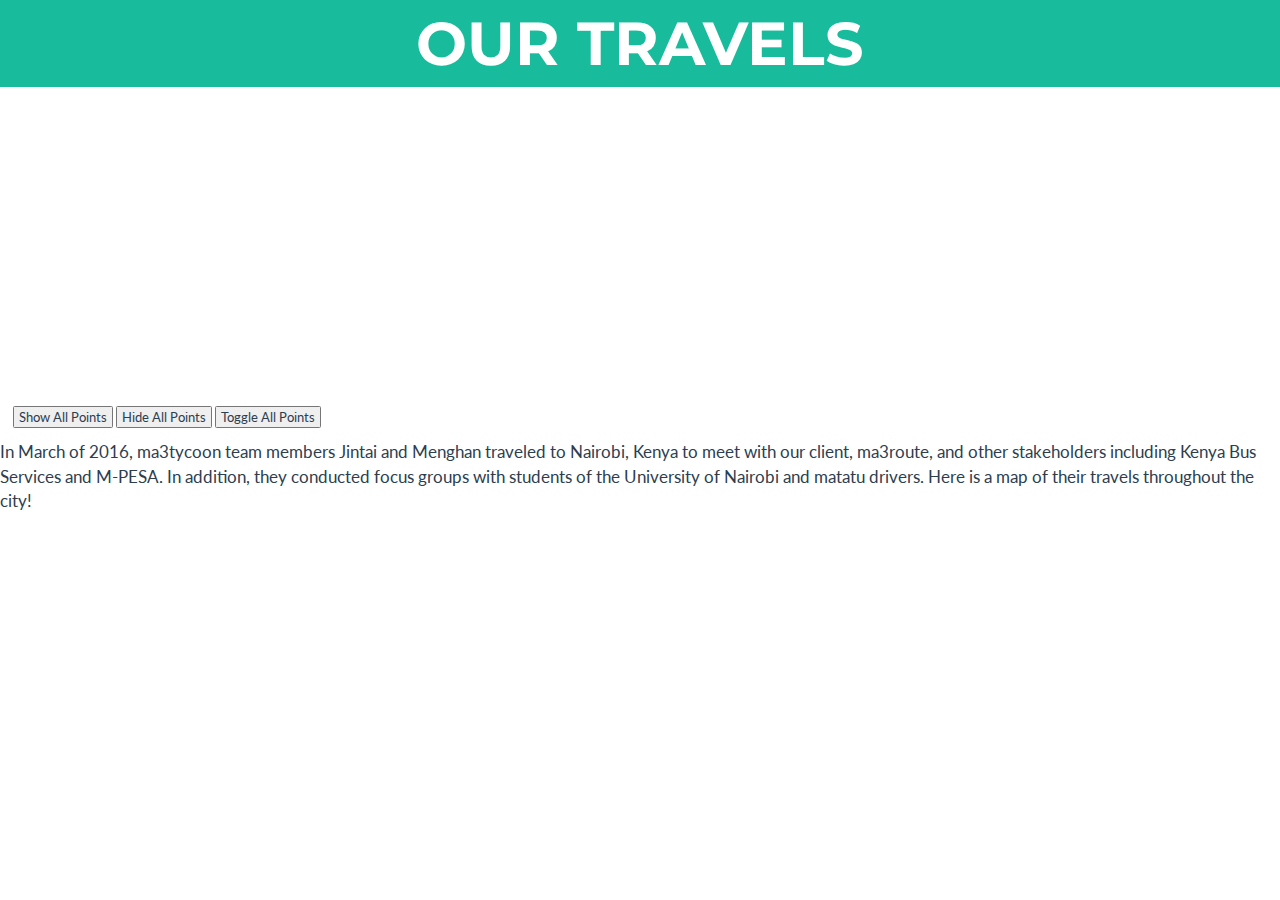
<file: openpaths_map.html>
<!DOCTYPE html>
<html>
<header>
	<title>our travels</title>
	<link rel="stylesheet" href="http://cdn.leafletjs.com/leaflet-0.7.3/leaflet.css" />

	<link href="font-awesome/css/font-awesome.min.css" rel="stylesheet" type="text/css">
    <link href="http://fonts.googleapis.com/css?family=Montserrat:400,700" rel="stylesheet" type="text/css">
    <link href="http://fonts.googleapis.com/css?family=Lato:400,700,400italic,700italic" rel="stylesheet" type="text/css">

    <link href="css/bootstrap.min.css" rel="stylesheet">

    <!-- Custom CSS -->
    <link href="css/freelancer.css" rel="stylesheet">

    <div class="intro-text">
                        <span class="name">our travels</span>
    </div>                    
	<style>
		#controls {
	    	float: center;
			position: relative;
		}
	</style>
</header>
<body>
	<!-- Our web map and content will go here -->
	<p></p>
	<div id="map" style="width: 100%; height: 350px" align="middle"></div>
	<div id="controls" style="margin: 15px;">
		<button id="addButton">Show All Points</button>
		<button id="removeButton">Hide All Points</button>
		<button id="toggleButton">Toggle All Points</button>
		<!-- <button id="filterSBux">Starbucks</button> -->
		<!-- <button id="filterDD">Dunkin Donuts</button> -->
	</div>
	<script src="http://cdn.leafletjs.com/leaflet-0.7.3/leaflet.js"></script>
	<script>
    	// Web map code goes here
    	// var map = L.map('map',{ center: [42.362432, -71.086086], zoom: 14 }); 
    	var map = L.map('map',{ center: [-1.292066, 36.821946], zoom: 13 });
    	
    	L.tileLayer('http://{s}.tile.osm.org/{z}/{x}/{y}.png', { attribution: '&copy; <a href="http://www.openstreetmap.org/copyright">OpenStreetMap</a>' }).addTo(map);

    	map.doubleClickZoom.disable();

		var points = {"type":"FeatureCollection","features":[{"type":"Feature","geometry":{"type":"LineString","coordinates":[[36.8017425537,-1.25105142593,1699.65344238],[36.8017463684,-1.25105297565,1699.4407959],[36.8068122864,-1.27260124683,1695.5],[36.8070640564,-1.27260553837,1698.56555176],[36.8072814941,-1.27253735065,1699.65991211],[36.8164482117,-1.26234745979,1695.81774902],[36.8183746338,-1.25768375397,1692.73071289],[36.8081207275,-1.27071213722,1692.00183105],[36.7877082825,-1.29442322254,1758.20141602],[36.7810134888,-1.29758775234,1766.78308105],[36.7808418274,-1.29765212536,1767.14648438],[36.786819458,-1.29927432537,1767],[36.7826805115,-1.31506145,1752.32128906],[36.7782096863,-1.31193220615,1755.75817871],[36.7880401611,-1.2993285656,1763.59545898],[36.7808761597,-1.2977335453,1765.84936523],[36.7943382263,-1.28535246849,1771.20202637],[36.8134727478,-1.2873660326,1740.21044922],[36.8148918152,-1.2819133997,1717.61816406],[36.8147392273,-1.27112627029,1692.02563477],[36.8061904907,-1.25870704651,1692],[36.8047065735,-1.25821530819,1696.68444824],[36.8015174866,-1.25109291077,1692.45617676],[36.8027954102,-1.26410543919,1718.67041016],[36.801525116,-1.26888215542,1696.91418457],[36.7831954956,-1.29008150101,1723.57177734],[36.7808418274,-1.29773044586,1751.54858398],[36.780834198,-1.29767453671,1766.93994141],[36.781703949,-1.29284501076,1770.74060059],[36.792881012,-1.27730214596,1769.1262207],[36.8069953918,-1.27315676212,1722.69970703],[36.8203964233,-1.27736961842,1692],[36.825504303,-1.28231585026,1692],[36.8207435608,-1.28430438042,1690.64147949],[36.806427002,-1.27139568329,1692.00024414],[36.8009033203,-1.2734746933,1692],[36.7949333191,-1.27453231812,1729.12438965],[36.7808456421,-1.29772984982,1764.64196777],[36.8028793335,-1.26274347305,1738.89013672],[36.7957496643,-1.27537739277,1739.51257324],[36.7808761597,-1.29769873619,1753.67907715],[36.7808418274,-1.2976500988,1766.83581543],[36.7834243774,-1.29155027866,1770.69458008],[36.7851257324,-1.26001036167,1767.91796875],[36.7827606201,-1.28832316399,1767.00036621],[36.7811546326,-1.29791760445,1767],[36.7879562378,-1.29790651798,1772.20471191],[36.7831497192,-1.29862427711,1769.64746094],[36.7872314453,-1.29509341717,1770.96716309],[36.7843055725,-1.29855978489,1767],[36.7915458679,-1.29774880409,1768.17504883],[36.8243217468,-1.30060434341,1745.97802734],[36.9216308594,-1.3287229538,1688.87097168],[51.6116256714,25.2609806061,0],[51.5914459229,25.2823257446,16.2470417023],[-71.1079330444,42.3662605286,11],[-71.102645874,42.3711700439,11],[-71.102645874,42.3711700439,11],[-71.102645874,42.3711700439,11],[-71.102645874,42.3711700439,11],[-71.102645874,42.3711700439,11],[-71.102973938,42.373249054,11],[-71.102645874,42.3711700439,11],[-71.102645874,42.3711700439,11],[-71.102645874,42.3711700439,11],[-71.102645874,42.3711700439,11],[-71.102645874,42.3711700439,11]]},"properties":{"name":"OpenPaths data for mhli","description":"Location history"}},{"type":"Feature","geometry":{"type":"Point","coordinates":[36.8017425537,-1.25105142593,1699.65344238]},"properties":{"datetime":"2016-03-21T10:48:32"}},{"type":"Feature","geometry":{"type":"Point","coordinates":[36.8017463684,-1.25105297565,1699.4407959]},"properties":{"datetime":"2016-03-21T10:52:48"}},{"type":"Feature","geometry":{"type":"Point","coordinates":[36.8068122864,-1.27260124683,1695.5]},"properties":{"datetime":"2016-03-21T12:54:24"}},{"type":"Feature","geometry":{"type":"Point","coordinates":[36.8070640564,-1.27260553837,1698.56555176]},"properties":{"datetime":"2016-03-21T14:34:40"}},{"type":"Feature","geometry":{"type":"Point","coordinates":[36.8072814941,-1.27253735065,1699.65991211]},"properties":{"datetime":"2016-03-21T15:17:20"}},{"type":"Feature","geometry":{"type":"Point","coordinates":[36.8164482117,-1.26234745979,1695.81774902]},"properties":{"datetime":"2016-03-21T16:06:24"}},{"type":"Feature","geometry":{"type":"Point","coordinates":[36.8183746338,-1.25768375397,1692.73071289]},"properties":{"datetime":"2016-03-21T16:25:36"}},{"type":"Feature","geometry":{"type":"Point","coordinates":[36.8081207275,-1.27071213722,1692.00183105]},"properties":{"datetime":"2016-03-21T19:05:36"}},{"type":"Feature","geometry":{"type":"Point","coordinates":[36.7877082825,-1.29442322254,1758.20141602]},"properties":{"datetime":"2016-03-21T19:22:40"}},{"type":"Feature","geometry":{"type":"Point","coordinates":[36.7810134888,-1.29758775234,1766.78308105]},"properties":{"datetime":"2016-03-21T20:41:36"}},{"type":"Feature","geometry":{"type":"Point","coordinates":[36.7808418274,-1.29765212536,1767.14648438]},"properties":{"datetime":"2016-03-22T03:24:48"}},{"type":"Feature","geometry":{"type":"Point","coordinates":[36.786819458,-1.29927432537,1767]},"properties":{"datetime":"2016-03-22T05:39:12"}},{"type":"Feature","geometry":{"type":"Point","coordinates":[36.7826805115,-1.31506145,1752.32128906]},"properties":{"datetime":"2016-03-22T06:06:56"}},{"type":"Feature","geometry":{"type":"Point","coordinates":[36.7782096863,-1.31193220615,1755.75817871]},"properties":{"datetime":"2016-03-22T07:06:40"}},{"type":"Feature","geometry":{"type":"Point","coordinates":[36.7880401611,-1.2993285656,1763.59545898]},"properties":{"datetime":"2016-03-22T07:21:36"}},{"type":"Feature","geometry":{"type":"Point","coordinates":[36.7808761597,-1.2977335453,1765.84936523]},"properties":{"datetime":"2016-03-22T07:38:40"}},{"type":"Feature","geometry":{"type":"Point","coordinates":[36.7943382263,-1.28535246849,1771.20202637]},"properties":{"datetime":"2016-03-22T07:55:44"}},{"type":"Feature","geometry":{"type":"Point","coordinates":[36.8134727478,-1.2873660326,1740.21044922]},"properties":{"datetime":"2016-03-22T08:00:00"}},{"type":"Feature","geometry":{"type":"Point","coordinates":[36.8148918152,-1.2819133997,1717.61816406]},"properties":{"datetime":"2016-03-22T08:17:04"}},{"type":"Feature","geometry":{"type":"Point","coordinates":[36.8147392273,-1.27112627029,1692.02563477]},"properties":{"datetime":"2016-03-22T10:29:20"}},{"type":"Feature","geometry":{"type":"Point","coordinates":[36.8061904907,-1.25870704651,1692]},"properties":{"datetime":"2016-03-22T10:33:36"}},{"type":"Feature","geometry":{"type":"Point","coordinates":[36.8047065735,-1.25821530819,1696.68444824]},"properties":{"datetime":"2016-03-22T10:54:56"}},{"type":"Feature","geometry":{"type":"Point","coordinates":[36.8015174866,-1.25109291077,1692.45617676]},"properties":{"datetime":"2016-03-22T11:24:48"}},{"type":"Feature","geometry":{"type":"Point","coordinates":[36.8027954102,-1.26410543919,1718.67041016]},"properties":{"datetime":"2016-03-22T15:06:40"}},{"type":"Feature","geometry":{"type":"Point","coordinates":[36.801525116,-1.26888215542,1696.91418457]},"properties":{"datetime":"2016-03-22T15:21:36"}},{"type":"Feature","geometry":{"type":"Point","coordinates":[36.7831954956,-1.29008150101,1723.57177734]},"properties":{"datetime":"2016-03-22T15:34:24"}},{"type":"Feature","geometry":{"type":"Point","coordinates":[36.7808418274,-1.29773044586,1751.54858398]},"properties":{"datetime":"2016-03-22T15:40:48"}},{"type":"Feature","geometry":{"type":"Point","coordinates":[36.780834198,-1.29767453671,1766.93994141]},"properties":{"datetime":"2016-03-23T05:32:48"}},{"type":"Feature","geometry":{"type":"Point","coordinates":[36.781703949,-1.29284501076,1770.74060059]},"properties":{"datetime":"2016-03-23T06:21:52"}},{"type":"Feature","geometry":{"type":"Point","coordinates":[36.792881012,-1.27730214596,1769.1262207]},"properties":{"datetime":"2016-03-23T06:28:16"}},{"type":"Feature","geometry":{"type":"Point","coordinates":[36.8069953918,-1.27315676212,1722.69970703]},"properties":{"datetime":"2016-03-23T06:45:20"}},{"type":"Feature","geometry":{"type":"Point","coordinates":[36.8203964233,-1.27736961842,1692]},"properties":{"datetime":"2016-03-23T07:15:12"}},{"type":"Feature","geometry":{"type":"Point","coordinates":[36.825504303,-1.28231585026,1692]},"properties":{"datetime":"2016-03-23T07:21:36"}},{"type":"Feature","geometry":{"type":"Point","coordinates":[36.8207435608,-1.28430438042,1690.64147949]},"properties":{"datetime":"2016-03-23T07:40:48"}},{"type":"Feature","geometry":{"type":"Point","coordinates":[36.806427002,-1.27139568329,1692.00024414]},"properties":{"datetime":"2016-03-23T10:29:20"}},{"type":"Feature","geometry":{"type":"Point","coordinates":[36.8009033203,-1.2734746933,1692]},"properties":{"datetime":"2016-03-23T14:41:04"}},{"type":"Feature","geometry":{"type":"Point","coordinates":[36.7949333191,-1.27453231812,1729.12438965]},"properties":{"datetime":"2016-03-23T14:47:28"}},{"type":"Feature","geometry":{"type":"Point","coordinates":[36.7808456421,-1.29772984982,1764.64196777]},"properties":{"datetime":"2016-03-23T15:00:16"}},{"type":"Feature","geometry":{"type":"Point","coordinates":[36.8028793335,-1.26274347305,1738.89013672]},"properties":{"datetime":"2016-03-23T16:38:24"}},{"type":"Feature","geometry":{"type":"Point","coordinates":[36.7957496643,-1.27537739277,1739.51257324]},"properties":{"datetime":"2016-03-23T19:14:08"}},{"type":"Feature","geometry":{"type":"Point","coordinates":[36.7808761597,-1.29769873619,1753.67907715]},"properties":{"datetime":"2016-03-23T19:29:04"}},{"type":"Feature","geometry":{"type":"Point","coordinates":[36.7808418274,-1.2976500988,1766.83581543]},"properties":{"datetime":"2016-03-24T03:33:20"}},{"type":"Feature","geometry":{"type":"Point","coordinates":[36.7834243774,-1.29155027866,1770.69458008]},"properties":{"datetime":"2016-03-24T05:47:44"}},{"type":"Feature","geometry":{"type":"Point","coordinates":[36.7851257324,-1.26001036167,1767.91796875]},"properties":{"datetime":"2016-03-24T06:06:56"}},{"type":"Feature","geometry":{"type":"Point","coordinates":[36.7827606201,-1.28832316399,1767.00036621]},"properties":{"datetime":"2016-03-24T08:38:24"}},{"type":"Feature","geometry":{"type":"Point","coordinates":[36.7811546326,-1.29791760445,1767]},"properties":{"datetime":"2016-03-24T08:44:48"}},{"type":"Feature","geometry":{"type":"Point","coordinates":[36.7879562378,-1.29790651798,1772.20471191]},"properties":{"datetime":"2016-03-24T09:14:40"}},{"type":"Feature","geometry":{"type":"Point","coordinates":[36.7831497192,-1.29862427711,1769.64746094]},"properties":{"datetime":"2016-03-24T11:31:12"}},{"type":"Feature","geometry":{"type":"Point","coordinates":[36.7872314453,-1.29509341717,1770.96716309]},"properties":{"datetime":"2016-03-24T16:12:48"}},{"type":"Feature","geometry":{"type":"Point","coordinates":[36.7843055725,-1.29855978489,1767]},"properties":{"datetime":"2016-03-24T18:54:56"}},{"type":"Feature","geometry":{"type":"Point","coordinates":[36.7915458679,-1.29774880409,1768.17504883]},"properties":{"datetime":"2016-03-24T19:05:36"}},{"type":"Feature","geometry":{"type":"Point","coordinates":[36.8243217468,-1.30060434341,1745.97802734]},"properties":{"datetime":"2016-03-24T19:22:40"}},{"type":"Feature","geometry":{"type":"Point","coordinates":[36.9216308594,-1.3287229538,1688.87097168]},"properties":{"datetime":"2016-03-24T19:48:16"}},{"type":"Feature","geometry":{"type":"Point","coordinates":[51.6116256714,25.2609806061,0]},"properties":{"datetime":"2016-03-25T05:09:20"}},{"type":"Feature","geometry":{"type":"Point","coordinates":[51.5914459229,25.2823257446,16.2470417023]},"properties":{"datetime":"2016-03-25T06:15:28"}},{"type":"Feature","geometry":{"type":"Point","coordinates":[-71.1079330444,42.3662605286,11]},"properties":{"datetime":"2016-03-25T23:04:32"}},{"type":"Feature","geometry":{"type":"Point","coordinates":[-71.102645874,42.3711700439,11]},"properties":{"datetime":"2016-03-26T08:46:56"}},{"type":"Feature","geometry":{"type":"Point","coordinates":[-71.102645874,42.3711700439,11]},"properties":{"datetime":"2016-03-26T13:02:56"}},{"type":"Feature","geometry":{"type":"Point","coordinates":[-71.102645874,42.3711700439,11]},"properties":{"datetime":"2016-03-26T16:51:12"}},{"type":"Feature","geometry":{"type":"Point","coordinates":[-71.102645874,42.3711700439,11]},"properties":{"datetime":"2016-03-27T02:37:52"}},{"type":"Feature","geometry":{"type":"Point","coordinates":[-71.102645874,42.3711700439,11]},"properties":{"datetime":"2016-03-27T04:37:20"}},{"type":"Feature","geometry":{"type":"Point","coordinates":[-71.102973938,42.373249054,11]},"properties":{"datetime":"2016-03-27T10:50:40"}},{"type":"Feature","geometry":{"type":"Point","coordinates":[-71.102645874,42.3711700439,11]},"properties":{"datetime":"2016-03-27T12:24:32"}},{"type":"Feature","geometry":{"type":"Point","coordinates":[-71.102645874,42.3711700439,11]},"properties":{"datetime":"2016-03-27T14:21:52"}},{"type":"Feature","geometry":{"type":"Point","coordinates":[-71.102645874,42.3711700439,11]},"properties":{"datetime":"2016-03-27T16:42:40"}},{"type":"Feature","geometry":{"type":"Point","coordinates":[-71.102645874,42.3711700439,11]},"properties":{"datetime":"2016-03-27T22:43:12"}},{"type":"Feature","geometry":{"type":"Point","coordinates":[-71.102645874,42.3711700439,11]},"properties":{"datetime":"2016-03-27T23:30:08"}}]}

		var travelPoints = null;

		document.getElementById("addButton").addEventListener("click", addPoints);

		function addPoints() {
			travelPoints = L.geoJson(points, {
				onEachFeature: function (feature, layer) {
					layer.bindPopup(feature.properties.name);
				}
			}).addTo(map);
		};

		document.getElementById("removeButton").addEventListener("click", removePoints);

		function removePoints() {
		    map.removeLayer(travelPoints);
		};

		document.getElementById("toggleButton").addEventListener("click", togglePoints);

		function togglePoints(){
			if(map.hasLayer(travelPoints)){
				removePoints();
			} else {
				addPoints();
			}
		};

		document.getElementById("filterSBux").addEventListener("click", filterSBux);

		function filterSBux(){
			removePoints();
		    travelPoints = L.geoJson(points,{
				onEachFeature: function (feature, layer) {
					layer.bindPopup(feature.properties.name);
				}, filter: function (feature, layer) {
					return feature.properties.name == "Starbucks";
				}
			}).addTo(map);
		}

		document.getElementById("filterDD").addEventListener("click", filterDD);

		function filterDD(){
			removePoints();
		    travelPoints = L.geoJson(points,{
				onEachFeature: function (feature, layer) {
					layer.bindPopup(feature.properties.name);
				}, filter: function (feature, layer) {
					return feature.properties.name == "Dunkin Donuts";
				}
			}).addTo(map);
		}
	
	</script>

	<div class = "body"><p>In March of 2016, ma3tycoon team members Jintai and Menghan traveled to Nairobi, Kenya to meet with our client, ma3route, and other stakeholders including Kenya Bus Services and M-PESA. In addition, they conducted focus groups with students of the University of Nairobi and matatu drivers. Here is a map of their travels throughout the city!</p> </div>
</body>
</html>
</file>
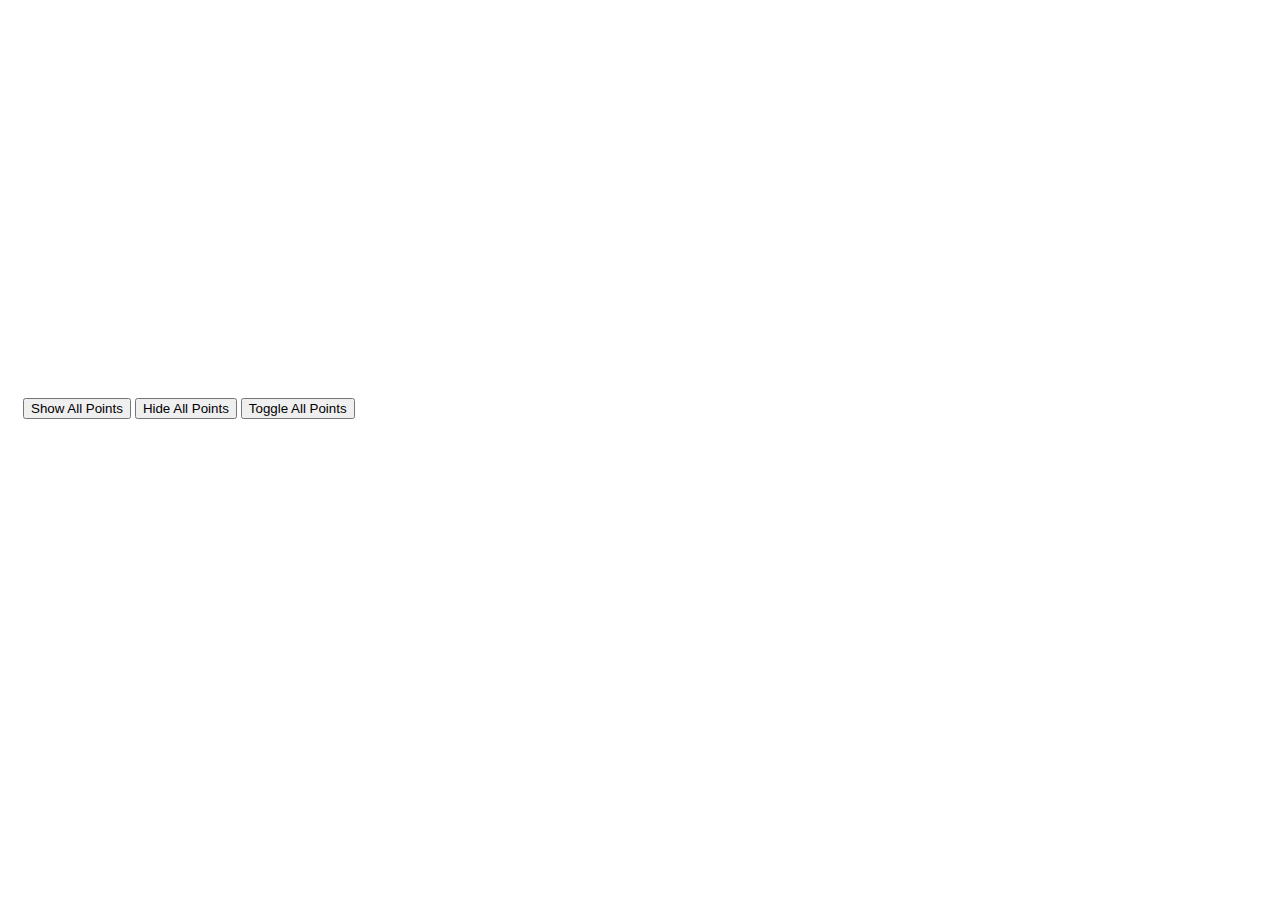
<file: img/openpaths_map.html>
<!DOCTYPE html>
<html>
<head>
	<title>Leaflet Map</title>
	<link rel="stylesheet" href="http://cdn.leafletjs.com/leaflet-0.7.3/leaflet.css" />
	<style>
		#controls {
	    	float: left;
			position: relative;
		}
	</style>
</head>
<body>
	<!-- Our web map and content will go here -->
	<div id="map" style="width: 705px; height: 375px"></div>
	<div id="controls" style="margin: 15px;">
		<button id="addButton">Show All Points</button>
		<button id="removeButton">Hide All Points</button>
		<button id="toggleButton">Toggle All Points</button>
		<!-- <button id="filterSBux">Starbucks</button> -->
		<!-- <button id="filterDD">Dunkin Donuts</button> -->
	</div>
	<script src="http://cdn.leafletjs.com/leaflet-0.7.3/leaflet.js"></script>
	<script>
    	// Web map code goes here
    	// var map = L.map('map',{ center: [42.362432, -71.086086], zoom: 14 }); 
    	var map = L.map('map',{ center: [-1.292066, 36.821946], zoom: 13 });
    	
    	L.tileLayer('http://{s}.tile.osm.org/{z}/{x}/{y}.png', { attribution: '&copy; <a href="http://www.openstreetmap.org/copyright">OpenStreetMap</a>' }).addTo(map);

    	map.doubleClickZoom.disable();

		var coffeeShops = {
			"type": "FeatureCollection",
			"features": [
				{
					"type": "Feature",
					"properties": {
						"name": "Dunkin Donuts",
						"address": "1 Broadway #1, Cambridge, MA 02142",
		                                "latitude": 42.362504,
						"longitude": -71.083372
					},
					"geometry": {
						"type": "Point",
						"coordinates": [-71.083372, 42.362504]
					}
				},
				{
					"type": "Feature",
					"properties": {
						"name": "Starbucks",
						"address": "6 Cambridge Center, Cambridge, MA 02142",
		                                "latitude": 42.363884,
						"longitude": -71.087749
					},
					"geometry": {
						"type": "Point",
						"coordinates": [-71.087749, 42.363884]
					}
				}
			]
		};

		var points = {"type":"FeatureCollection","features":[{"type":"Feature","geometry":{"type":"LineString","coordinates":[[36.8017425537,-1.25105142593,1699.65344238],[36.8017463684,-1.25105297565,1699.4407959],[36.8068122864,-1.27260124683,1695.5],[36.8070640564,-1.27260553837,1698.56555176],[36.8072814941,-1.27253735065,1699.65991211],[36.8164482117,-1.26234745979,1695.81774902],[36.8183746338,-1.25768375397,1692.73071289],[36.8081207275,-1.27071213722,1692.00183105],[36.7877082825,-1.29442322254,1758.20141602],[36.7810134888,-1.29758775234,1766.78308105],[36.7808418274,-1.29765212536,1767.14648438],[36.786819458,-1.29927432537,1767],[36.7826805115,-1.31506145,1752.32128906],[36.7782096863,-1.31193220615,1755.75817871],[36.7880401611,-1.2993285656,1763.59545898],[36.7808761597,-1.2977335453,1765.84936523],[36.7943382263,-1.28535246849,1771.20202637],[36.8134727478,-1.2873660326,1740.21044922],[36.8148918152,-1.2819133997,1717.61816406],[36.8147392273,-1.27112627029,1692.02563477],[36.8061904907,-1.25870704651,1692],[36.8047065735,-1.25821530819,1696.68444824],[36.8015174866,-1.25109291077,1692.45617676],[36.8027954102,-1.26410543919,1718.67041016],[36.801525116,-1.26888215542,1696.91418457],[36.7831954956,-1.29008150101,1723.57177734],[36.7808418274,-1.29773044586,1751.54858398],[36.780834198,-1.29767453671,1766.93994141],[36.781703949,-1.29284501076,1770.74060059],[36.792881012,-1.27730214596,1769.1262207],[36.8069953918,-1.27315676212,1722.69970703],[36.8203964233,-1.27736961842,1692],[36.825504303,-1.28231585026,1692],[36.8207435608,-1.28430438042,1690.64147949],[36.806427002,-1.27139568329,1692.00024414],[36.8009033203,-1.2734746933,1692],[36.7949333191,-1.27453231812,1729.12438965],[36.7808456421,-1.29772984982,1764.64196777],[36.8028793335,-1.26274347305,1738.89013672],[36.7957496643,-1.27537739277,1739.51257324],[36.7808761597,-1.29769873619,1753.67907715],[36.7808418274,-1.2976500988,1766.83581543],[36.7834243774,-1.29155027866,1770.69458008],[36.7851257324,-1.26001036167,1767.91796875],[36.7827606201,-1.28832316399,1767.00036621],[36.7811546326,-1.29791760445,1767],[36.7879562378,-1.29790651798,1772.20471191],[36.7831497192,-1.29862427711,1769.64746094],[36.7872314453,-1.29509341717,1770.96716309],[36.7843055725,-1.29855978489,1767],[36.7915458679,-1.29774880409,1768.17504883],[36.8243217468,-1.30060434341,1745.97802734],[36.9216308594,-1.3287229538,1688.87097168],[51.6116256714,25.2609806061,0],[51.5914459229,25.2823257446,16.2470417023],[-71.1079330444,42.3662605286,11],[-71.102645874,42.3711700439,11],[-71.102645874,42.3711700439,11],[-71.102645874,42.3711700439,11],[-71.102645874,42.3711700439,11],[-71.102645874,42.3711700439,11],[-71.102973938,42.373249054,11],[-71.102645874,42.3711700439,11],[-71.102645874,42.3711700439,11],[-71.102645874,42.3711700439,11],[-71.102645874,42.3711700439,11],[-71.102645874,42.3711700439,11]]},"properties":{"name":"OpenPaths data for mhli","description":"Location history"}},{"type":"Feature","geometry":{"type":"Point","coordinates":[36.8017425537,-1.25105142593,1699.65344238]},"properties":{"datetime":"2016-03-21T10:48:32"}},{"type":"Feature","geometry":{"type":"Point","coordinates":[36.8017463684,-1.25105297565,1699.4407959]},"properties":{"datetime":"2016-03-21T10:52:48"}},{"type":"Feature","geometry":{"type":"Point","coordinates":[36.8068122864,-1.27260124683,1695.5]},"properties":{"datetime":"2016-03-21T12:54:24"}},{"type":"Feature","geometry":{"type":"Point","coordinates":[36.8070640564,-1.27260553837,1698.56555176]},"properties":{"datetime":"2016-03-21T14:34:40"}},{"type":"Feature","geometry":{"type":"Point","coordinates":[36.8072814941,-1.27253735065,1699.65991211]},"properties":{"datetime":"2016-03-21T15:17:20"}},{"type":"Feature","geometry":{"type":"Point","coordinates":[36.8164482117,-1.26234745979,1695.81774902]},"properties":{"datetime":"2016-03-21T16:06:24"}},{"type":"Feature","geometry":{"type":"Point","coordinates":[36.8183746338,-1.25768375397,1692.73071289]},"properties":{"datetime":"2016-03-21T16:25:36"}},{"type":"Feature","geometry":{"type":"Point","coordinates":[36.8081207275,-1.27071213722,1692.00183105]},"properties":{"datetime":"2016-03-21T19:05:36"}},{"type":"Feature","geometry":{"type":"Point","coordinates":[36.7877082825,-1.29442322254,1758.20141602]},"properties":{"datetime":"2016-03-21T19:22:40"}},{"type":"Feature","geometry":{"type":"Point","coordinates":[36.7810134888,-1.29758775234,1766.78308105]},"properties":{"datetime":"2016-03-21T20:41:36"}},{"type":"Feature","geometry":{"type":"Point","coordinates":[36.7808418274,-1.29765212536,1767.14648438]},"properties":{"datetime":"2016-03-22T03:24:48"}},{"type":"Feature","geometry":{"type":"Point","coordinates":[36.786819458,-1.29927432537,1767]},"properties":{"datetime":"2016-03-22T05:39:12"}},{"type":"Feature","geometry":{"type":"Point","coordinates":[36.7826805115,-1.31506145,1752.32128906]},"properties":{"datetime":"2016-03-22T06:06:56"}},{"type":"Feature","geometry":{"type":"Point","coordinates":[36.7782096863,-1.31193220615,1755.75817871]},"properties":{"datetime":"2016-03-22T07:06:40"}},{"type":"Feature","geometry":{"type":"Point","coordinates":[36.7880401611,-1.2993285656,1763.59545898]},"properties":{"datetime":"2016-03-22T07:21:36"}},{"type":"Feature","geometry":{"type":"Point","coordinates":[36.7808761597,-1.2977335453,1765.84936523]},"properties":{"datetime":"2016-03-22T07:38:40"}},{"type":"Feature","geometry":{"type":"Point","coordinates":[36.7943382263,-1.28535246849,1771.20202637]},"properties":{"datetime":"2016-03-22T07:55:44"}},{"type":"Feature","geometry":{"type":"Point","coordinates":[36.8134727478,-1.2873660326,1740.21044922]},"properties":{"datetime":"2016-03-22T08:00:00"}},{"type":"Feature","geometry":{"type":"Point","coordinates":[36.8148918152,-1.2819133997,1717.61816406]},"properties":{"datetime":"2016-03-22T08:17:04"}},{"type":"Feature","geometry":{"type":"Point","coordinates":[36.8147392273,-1.27112627029,1692.02563477]},"properties":{"datetime":"2016-03-22T10:29:20"}},{"type":"Feature","geometry":{"type":"Point","coordinates":[36.8061904907,-1.25870704651,1692]},"properties":{"datetime":"2016-03-22T10:33:36"}},{"type":"Feature","geometry":{"type":"Point","coordinates":[36.8047065735,-1.25821530819,1696.68444824]},"properties":{"datetime":"2016-03-22T10:54:56"}},{"type":"Feature","geometry":{"type":"Point","coordinates":[36.8015174866,-1.25109291077,1692.45617676]},"properties":{"datetime":"2016-03-22T11:24:48"}},{"type":"Feature","geometry":{"type":"Point","coordinates":[36.8027954102,-1.26410543919,1718.67041016]},"properties":{"datetime":"2016-03-22T15:06:40"}},{"type":"Feature","geometry":{"type":"Point","coordinates":[36.801525116,-1.26888215542,1696.91418457]},"properties":{"datetime":"2016-03-22T15:21:36"}},{"type":"Feature","geometry":{"type":"Point","coordinates":[36.7831954956,-1.29008150101,1723.57177734]},"properties":{"datetime":"2016-03-22T15:34:24"}},{"type":"Feature","geometry":{"type":"Point","coordinates":[36.7808418274,-1.29773044586,1751.54858398]},"properties":{"datetime":"2016-03-22T15:40:48"}},{"type":"Feature","geometry":{"type":"Point","coordinates":[36.780834198,-1.29767453671,1766.93994141]},"properties":{"datetime":"2016-03-23T05:32:48"}},{"type":"Feature","geometry":{"type":"Point","coordinates":[36.781703949,-1.29284501076,1770.74060059]},"properties":{"datetime":"2016-03-23T06:21:52"}},{"type":"Feature","geometry":{"type":"Point","coordinates":[36.792881012,-1.27730214596,1769.1262207]},"properties":{"datetime":"2016-03-23T06:28:16"}},{"type":"Feature","geometry":{"type":"Point","coordinates":[36.8069953918,-1.27315676212,1722.69970703]},"properties":{"datetime":"2016-03-23T06:45:20"}},{"type":"Feature","geometry":{"type":"Point","coordinates":[36.8203964233,-1.27736961842,1692]},"properties":{"datetime":"2016-03-23T07:15:12"}},{"type":"Feature","geometry":{"type":"Point","coordinates":[36.825504303,-1.28231585026,1692]},"properties":{"datetime":"2016-03-23T07:21:36"}},{"type":"Feature","geometry":{"type":"Point","coordinates":[36.8207435608,-1.28430438042,1690.64147949]},"properties":{"datetime":"2016-03-23T07:40:48"}},{"type":"Feature","geometry":{"type":"Point","coordinates":[36.806427002,-1.27139568329,1692.00024414]},"properties":{"datetime":"2016-03-23T10:29:20"}},{"type":"Feature","geometry":{"type":"Point","coordinates":[36.8009033203,-1.2734746933,1692]},"properties":{"datetime":"2016-03-23T14:41:04"}},{"type":"Feature","geometry":{"type":"Point","coordinates":[36.7949333191,-1.27453231812,1729.12438965]},"properties":{"datetime":"2016-03-23T14:47:28"}},{"type":"Feature","geometry":{"type":"Point","coordinates":[36.7808456421,-1.29772984982,1764.64196777]},"properties":{"datetime":"2016-03-23T15:00:16"}},{"type":"Feature","geometry":{"type":"Point","coordinates":[36.8028793335,-1.26274347305,1738.89013672]},"properties":{"datetime":"2016-03-23T16:38:24"}},{"type":"Feature","geometry":{"type":"Point","coordinates":[36.7957496643,-1.27537739277,1739.51257324]},"properties":{"datetime":"2016-03-23T19:14:08"}},{"type":"Feature","geometry":{"type":"Point","coordinates":[36.7808761597,-1.29769873619,1753.67907715]},"properties":{"datetime":"2016-03-23T19:29:04"}},{"type":"Feature","geometry":{"type":"Point","coordinates":[36.7808418274,-1.2976500988,1766.83581543]},"properties":{"datetime":"2016-03-24T03:33:20"}},{"type":"Feature","geometry":{"type":"Point","coordinates":[36.7834243774,-1.29155027866,1770.69458008]},"properties":{"datetime":"2016-03-24T05:47:44"}},{"type":"Feature","geometry":{"type":"Point","coordinates":[36.7851257324,-1.26001036167,1767.91796875]},"properties":{"datetime":"2016-03-24T06:06:56"}},{"type":"Feature","geometry":{"type":"Point","coordinates":[36.7827606201,-1.28832316399,1767.00036621]},"properties":{"datetime":"2016-03-24T08:38:24"}},{"type":"Feature","geometry":{"type":"Point","coordinates":[36.7811546326,-1.29791760445,1767]},"properties":{"datetime":"2016-03-24T08:44:48"}},{"type":"Feature","geometry":{"type":"Point","coordinates":[36.7879562378,-1.29790651798,1772.20471191]},"properties":{"datetime":"2016-03-24T09:14:40"}},{"type":"Feature","geometry":{"type":"Point","coordinates":[36.7831497192,-1.29862427711,1769.64746094]},"properties":{"datetime":"2016-03-24T11:31:12"}},{"type":"Feature","geometry":{"type":"Point","coordinates":[36.7872314453,-1.29509341717,1770.96716309]},"properties":{"datetime":"2016-03-24T16:12:48"}},{"type":"Feature","geometry":{"type":"Point","coordinates":[36.7843055725,-1.29855978489,1767]},"properties":{"datetime":"2016-03-24T18:54:56"}},{"type":"Feature","geometry":{"type":"Point","coordinates":[36.7915458679,-1.29774880409,1768.17504883]},"properties":{"datetime":"2016-03-24T19:05:36"}},{"type":"Feature","geometry":{"type":"Point","coordinates":[36.8243217468,-1.30060434341,1745.97802734]},"properties":{"datetime":"2016-03-24T19:22:40"}},{"type":"Feature","geometry":{"type":"Point","coordinates":[36.9216308594,-1.3287229538,1688.87097168]},"properties":{"datetime":"2016-03-24T19:48:16"}},{"type":"Feature","geometry":{"type":"Point","coordinates":[51.6116256714,25.2609806061,0]},"properties":{"datetime":"2016-03-25T05:09:20"}},{"type":"Feature","geometry":{"type":"Point","coordinates":[51.5914459229,25.2823257446,16.2470417023]},"properties":{"datetime":"2016-03-25T06:15:28"}},{"type":"Feature","geometry":{"type":"Point","coordinates":[-71.1079330444,42.3662605286,11]},"properties":{"datetime":"2016-03-25T23:04:32"}},{"type":"Feature","geometry":{"type":"Point","coordinates":[-71.102645874,42.3711700439,11]},"properties":{"datetime":"2016-03-26T08:46:56"}},{"type":"Feature","geometry":{"type":"Point","coordinates":[-71.102645874,42.3711700439,11]},"properties":{"datetime":"2016-03-26T13:02:56"}},{"type":"Feature","geometry":{"type":"Point","coordinates":[-71.102645874,42.3711700439,11]},"properties":{"datetime":"2016-03-26T16:51:12"}},{"type":"Feature","geometry":{"type":"Point","coordinates":[-71.102645874,42.3711700439,11]},"properties":{"datetime":"2016-03-27T02:37:52"}},{"type":"Feature","geometry":{"type":"Point","coordinates":[-71.102645874,42.3711700439,11]},"properties":{"datetime":"2016-03-27T04:37:20"}},{"type":"Feature","geometry":{"type":"Point","coordinates":[-71.102973938,42.373249054,11]},"properties":{"datetime":"2016-03-27T10:50:40"}},{"type":"Feature","geometry":{"type":"Point","coordinates":[-71.102645874,42.3711700439,11]},"properties":{"datetime":"2016-03-27T12:24:32"}},{"type":"Feature","geometry":{"type":"Point","coordinates":[-71.102645874,42.3711700439,11]},"properties":{"datetime":"2016-03-27T14:21:52"}},{"type":"Feature","geometry":{"type":"Point","coordinates":[-71.102645874,42.3711700439,11]},"properties":{"datetime":"2016-03-27T16:42:40"}},{"type":"Feature","geometry":{"type":"Point","coordinates":[-71.102645874,42.3711700439,11]},"properties":{"datetime":"2016-03-27T22:43:12"}},{"type":"Feature","geometry":{"type":"Point","coordinates":[-71.102645874,42.3711700439,11]},"properties":{"datetime":"2016-03-27T23:30:08"}}]}

		var coffeeShopPoints = null;

		document.getElementById("addButton").addEventListener("click", addCoffeeShops);

		function addCoffeeShops() {
			coffeeShopPoints = L.geoJson(points, {
				onEachFeature: function (feature, layer) {
					layer.bindPopup(feature.properties.name);
				}
			}).addTo(map);
		};

		document.getElementById("removeButton").addEventListener("click", removeCoffeeShops);

		function removeCoffeeShops() {
		    map.removeLayer(coffeeShopPoints);
		};

		document.getElementById("toggleButton").addEventListener("click", toggleCoffeeShops);

		function toggleCoffeeShops(){
			if(map.hasLayer(coffeeShopPoints)){
				removeCoffeeShops();
			} else {
				addCoffeeShops();
			}
		};

		document.getElementById("filterSBux").addEventListener("click", filterSBux);

		function filterSBux(){
			removeCoffeeShops();
		    coffeeShopPoints = L.geoJson(points,{
				onEachFeature: function (feature, layer) {
					layer.bindPopup(feature.properties.name);
				}, filter: function (feature, layer) {
					return feature.properties.name == "Starbucks";
				}
			}).addTo(map);
		}

		document.getElementById("filterDD").addEventListener("click", filterDD);

		function filterDD(){
			removeCoffeeShops();
		    coffeeShopPoints = L.geoJson(points,{
				onEachFeature: function (feature, layer) {
					layer.bindPopup(feature.properties.name);
				}, filter: function (feature, layer) {
					return feature.properties.name == "Dunkin Donuts";
				}
			}).addTo(map);
		}


	
	</script>
</body>
</html>
</file>
<file: css/freelancer.css>
/*!
 * Start Bootstrap - Freelancer Bootstrap Theme (http://startbootstrap.com)
 * Code licensed under the Apache License v2.0.
 * For details, see http://www.apache.org/licenses/LICENSE-2.0.
 */

body {
    overflow-x: hidden;
    zoom:0.85;
}

p {
    font-size: 20px;
}

p.small {
    font-size: 16px;
}

a,
a:hover,
a:focus,
a:active,
a.active {
    outline: 0;
    color: #18bc9c;
}

h1,
h2,
h3,
h4,
h5,
h6 {
    text-transform: uppercase;
    font-family: Montserrat,"Helvetica Neue",Helvetica,Arial,sans-serif;
    font-weight: 700;
}

hr.star-light,
hr.star-primary {
    margin: 25px auto 30px;
    padding: 0;
    max-width: 250px;
    border: 0;
    border-top: solid 5px;
    text-align: center;
}

hr.star-light:after,
hr.star-primary:after {
    content: "\f005";
    display: inline-block;
    position: relative;
    top: -.8em;
    padding: 0 .25em;
    font-family: FontAwesome;
    font-size: 2em;
}

hr.star-light {
    border-color: #fff;
}

hr.star-light:after {
    color: #fff;
    background-color: #18bc9c;
}

hr.star-primary {
    border-color: #2c3e50;
}

hr.star-primary:after {
    color: #2c3e50;
    background-color: #fff;
}

.img-centered {
    margin: 0 auto;
}

header {
    text-align: center;
    color: #fff;
    background: #18bc9c;
}

header .container {
    padding-top: 100px;
    padding-bottom: 50px;
}

header img {
    display: block;
    margin: 0 auto 20px;
}

header .intro-text .name {
    display: block;
    text-transform: uppercase;
    font-family: Montserrat,"Helvetica Neue",Helvetica,Arial,sans-serif;
    font-size: 2em;
    font-weight: 700;
}

header .intro-text .skills {
    font-size: 1.25em;
    font-weight: 300;
}

@media(min-width:768px) {
    header .container {
        padding-top: 200px;
        padding-bottom: 100px;
    }

    header .intro-text .name {
        font-size: 4.75em;
    }

    header .intro-text .skills {
        font-size: 1.75em;
    }
}

@media(min-width:768px) {
    .navbar-fixed-top {
        padding: 25px 0;
        -webkit-transition: padding .3s;
        -moz-transition: padding .3s;
        transition: padding .3s;
    }

    .navbar-fixed-top .navbar-brand {
        font-size: 2em;
        -webkit-transition: all .3s;
        -moz-transition: all .3s;
        transition: all .3s;
    }

    .navbar-fixed-top.navbar-shrink {
        padding: 10px 0;
    }

    .navbar-fixed-top.navbar-shrink .navbar-brand {
        font-size: 1.5em;
    }
}

.navbar {
    text-transform: uppercase;
    font-family: Montserrat,"Helvetica Neue",Helvetica,Arial,sans-serif;
    font-weight: 700;
}

.navbar a:focus {
    outline: 0;
}

.navbar .navbar-nav {
    letter-spacing: 1px;
}

.navbar .navbar-nav li a:focus {
    outline: 0;
}

.navbar-default,
.navbar-inverse {
    border: 0;
}

section {
    padding: 100px 0;
}

section h2 {
    margin: 0;
    font-size: 3em;
}

section.success {
    color: #fff;
    background: #18bc9c;
}

section.success a,
section.success a:hover,
section.success a:focus,
section.success a:active,
section.success a.active {
    outline: 0;
    color: #2c3e50;
}

@media(max-width:767px) {
    section {
        padding: 75px 0;
    }

    section.first {
        padding-top: 75px;
    }
}

#portfolio .portfolio-item {
    right: 0;
    margin: 0 0 15px;
}

#portfolio .portfolio-item .portfolio-link {
    display: block;
    position: relative;
    margin: 0 auto;
    max-width: 400px;
}

#portfolio .portfolio-item .portfolio-link .caption {
    position: absolute;
    width: 100%;
    height: 100%;
    opacity: 0;
    background: rgba(24,188,156,.9);
    -webkit-transition: all ease .5s;
    -moz-transition: all ease .5s;
    transition: all ease .5s;
}

#portfolio .portfolio-item .portfolio-link .caption:hover {
    opacity: 1;
}

#portfolio .portfolio-item .portfolio-link .caption .caption-content {
    position: absolute;
    top: 50%;
    width: 100%;
    height: 20px;
    margin-top: -12px;
    text-align: center;
    font-size: 20px;
    color: #fff;
}

#portfolio .portfolio-item .portfolio-link .caption .caption-content i {
    margin-top: -12px;
}

#portfolio .portfolio-item .portfolio-link .caption .caption-content h3,
#portfolio .portfolio-item .portfolio-link .caption .caption-content h4 {
    margin: 0;
}

#portfolio * {
    z-index: 2;
}

@media(min-width:767px) {
    #portfolio .portfolio-item {
        margin: 0 0 30px;
    }
}

.btn-outline {
    margin-top: 15px;
    border: solid 2px #fff;
    font-size: 20px;
    color: #fff;
    background: 0 0;
    transition: all .3s ease-in-out;
}

.btn-outline:hover,
.btn-outline:focus,
.btn-outline:active,
.btn-outline.active {
    border: solid 2px #fff;
    color: #18bc9c;
    background: #fff;
}

.floating-label-form-group {
    position: relative;
    margin-bottom: 0;
    padding-bottom: .5em;
    border-bottom: 1px solid #eee;
}

.floating-label-form-group input,
.floating-label-form-group textarea {
    z-index: 1;
    position: relative;
    padding-right: 0;
    padding-left: 0;
    border: 0;
    border-radius: 0;
    font-size: 1.5em;
    background: 0 0;
    box-shadow: none!important;
    resize: none;
}

.floating-label-form-group label {
    display: block;
    z-index: 0;
    position: relative;
    top: 2em;
    margin: 0;
    font-size: .85em;
    line-height: 1.764705882em;
    vertical-align: middle;
    vertical-align: baseline;
    opacity: 0;
    -webkit-transition: top .3s ease,opacity .3s ease;
    -moz-transition: top .3s ease,opacity .3s ease;
    -ms-transition: top .3s ease,opacity .3s ease;
    transition: top .3s ease,opacity .3s ease;
}

.floating-label-form-group::not(:first-child) {
    padding-left: 14px;
    border-left: 1px solid #eee;
}

.floating-label-form-group-with-value label {
    top: 0;
    opacity: 1;
}

.floating-label-form-group-with-focus label {
    color: #18bc9c;
}

form .row:first-child .floating-label-form-group {
    border-top: 1px solid #eee;
}

footer {
    color: #fff;
}

footer h3 {
    margin-bottom: 30px;
}

footer .footer-above {
    padding-top: 50px;
    background-color: #2c3e50;
}

footer .footer-col {
    margin-bottom: 50px;
}

footer .footer-below {
    padding: 25px 0;
    background-color: #233140;
}

.btn-social {
    display: inline-block;
    width: 50px;
    height: 50px;
    border: 2px solid #fff;
    border-radius: 100%;
    text-align: center;
    font-size: 20px;
    line-height: 45px;
}

.btn:focus,
.btn:active,
.btn.active {
    outline: 0;
}

.scroll-top {
    z-index: 1049;
    position: fixed;
    right: 2%;
    bottom: 2%;
    width: 50px;
    height: 50px;
}

.scroll-top .btn {
    width: 50px;
    height: 50px;
    border-radius: 100%;
    font-size: 20px;
    line-height: 28px;
}

.scroll-top .btn:focus {
    outline: 0;
}

.portfolio-modal .modal-content {
    padding: 100px 0;
    min-height: 100%;
    border: 0;
    border-radius: 0;
    text-align: center;
    background-clip: border-box;
    -webkit-box-shadow: none;
    box-shadow: none;
}

.portfolio-modal .modal-content h2 {
    margin: 0;
    font-size: 3em;
}

.portfolio-modal .modal-content img {
    margin-bottom: 30px;
}

.portfolio-modal .modal-content .item-details {
    margin: 30px 0;
}

.portfolio-modal .close-modal {
    position: absolute;
    top: 25px;
    right: 25px;
    width: 75px;
    height: 75px;
    background-color: transparent;
    cursor: pointer;
}

.portfolio-modal .close-modal:hover {
    opacity: .3;
}

.portfolio-modal .close-modal .lr {
    z-index: 1051;
    width: 1px;
    height: 75px;
    margin-left: 35px;
    background-color: #2c3e50;
    -webkit-transform: rotate(45deg);
    -ms-transform: rotate(45deg);
    transform: rotate(45deg);
}

.portfolio-modal .close-modal .lr .rl {
    z-index: 1052;
    width: 1px;
    height: 75px;
    background-color: #2c3e50;
    -webkit-transform: rotate(90deg);
    -ms-transform: rotate(90deg);
    transform: rotate(90deg);
}

.portfolio-modal .modal-backdrop {
    display: none;
    opacity: 0;
}
</file>
